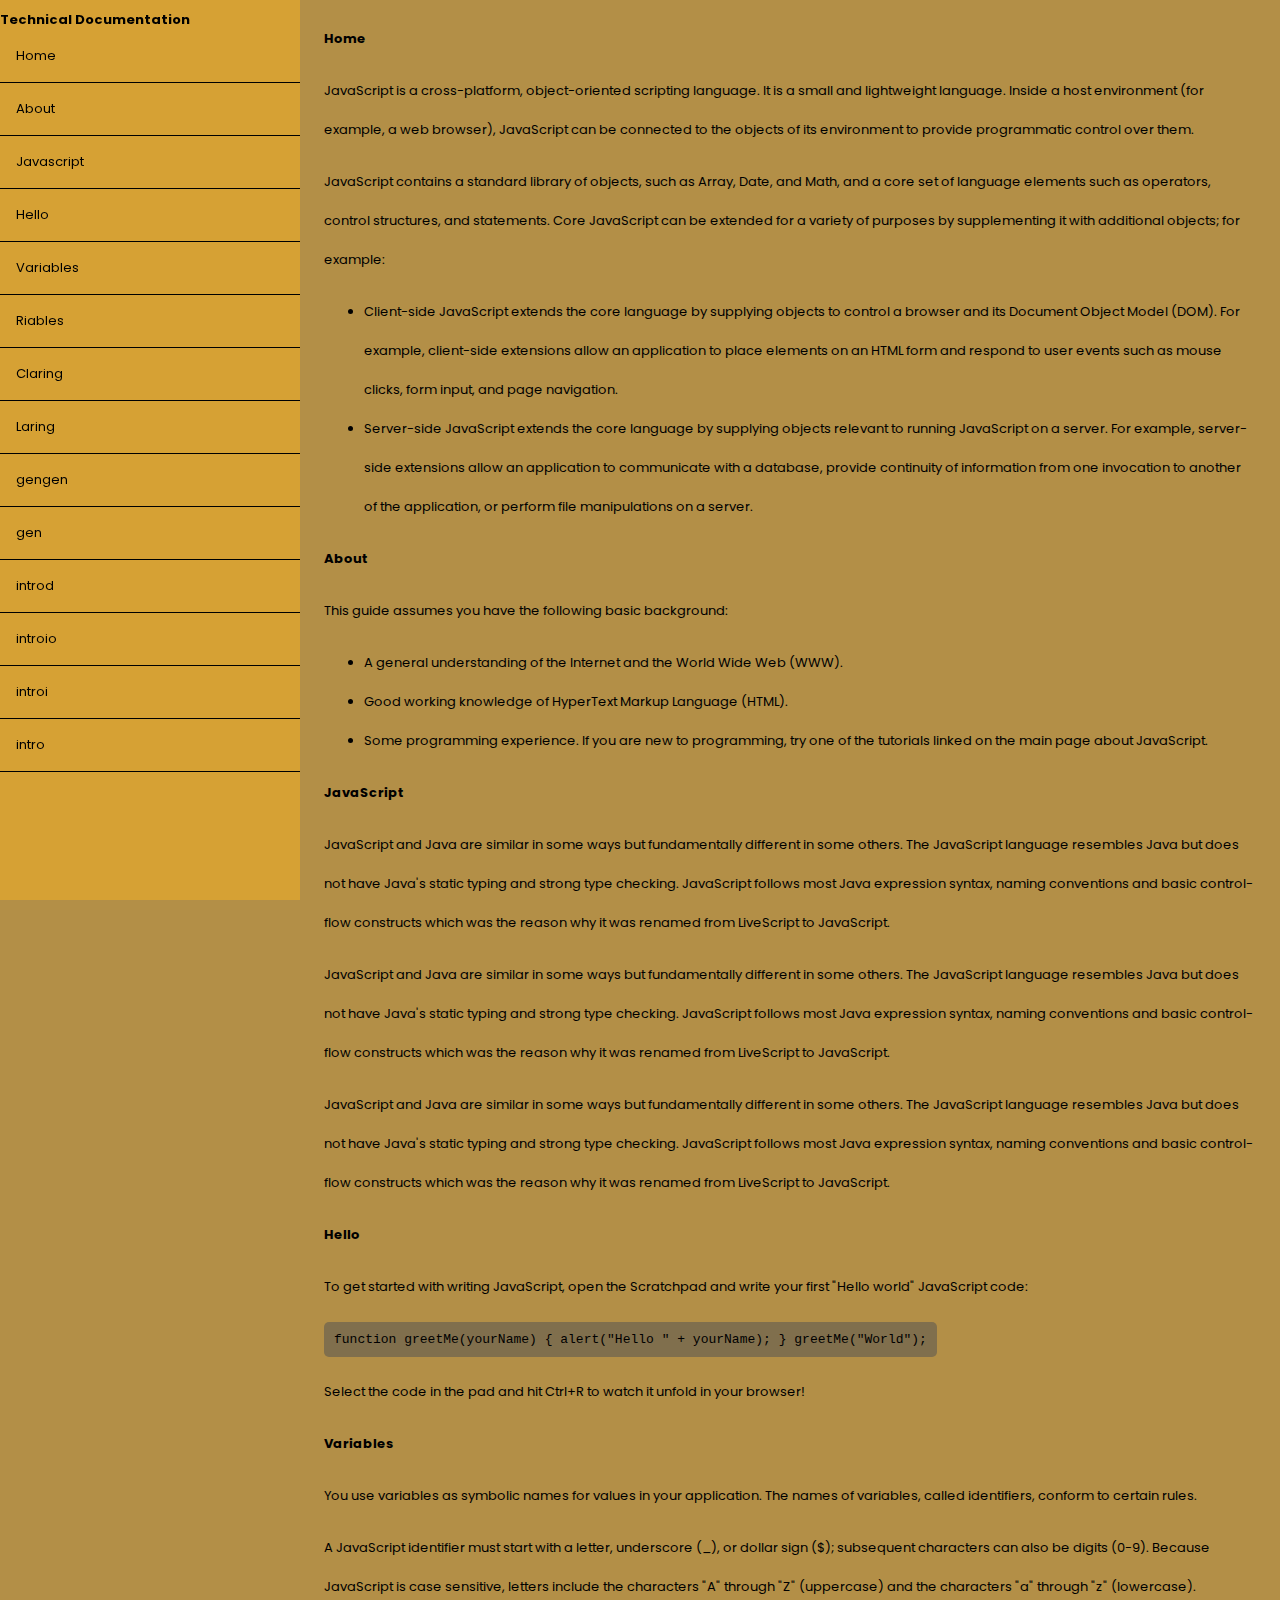
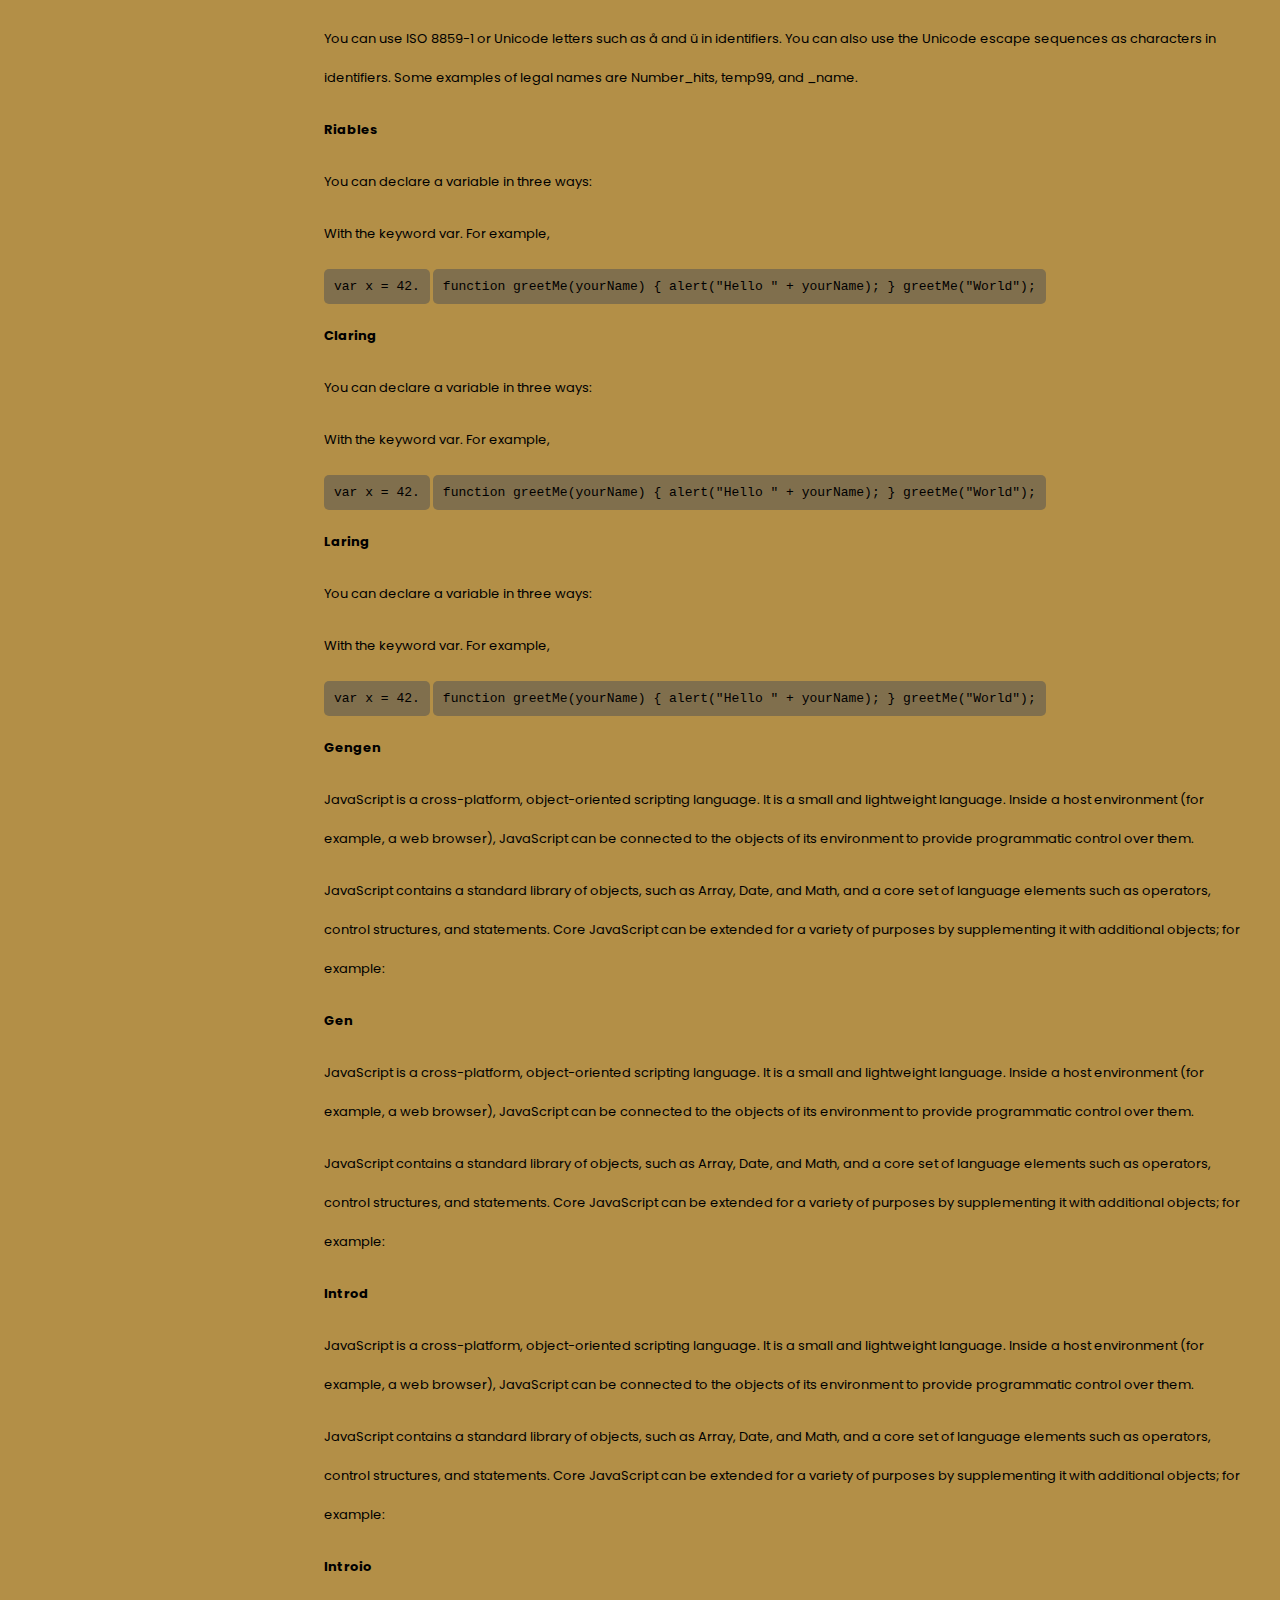
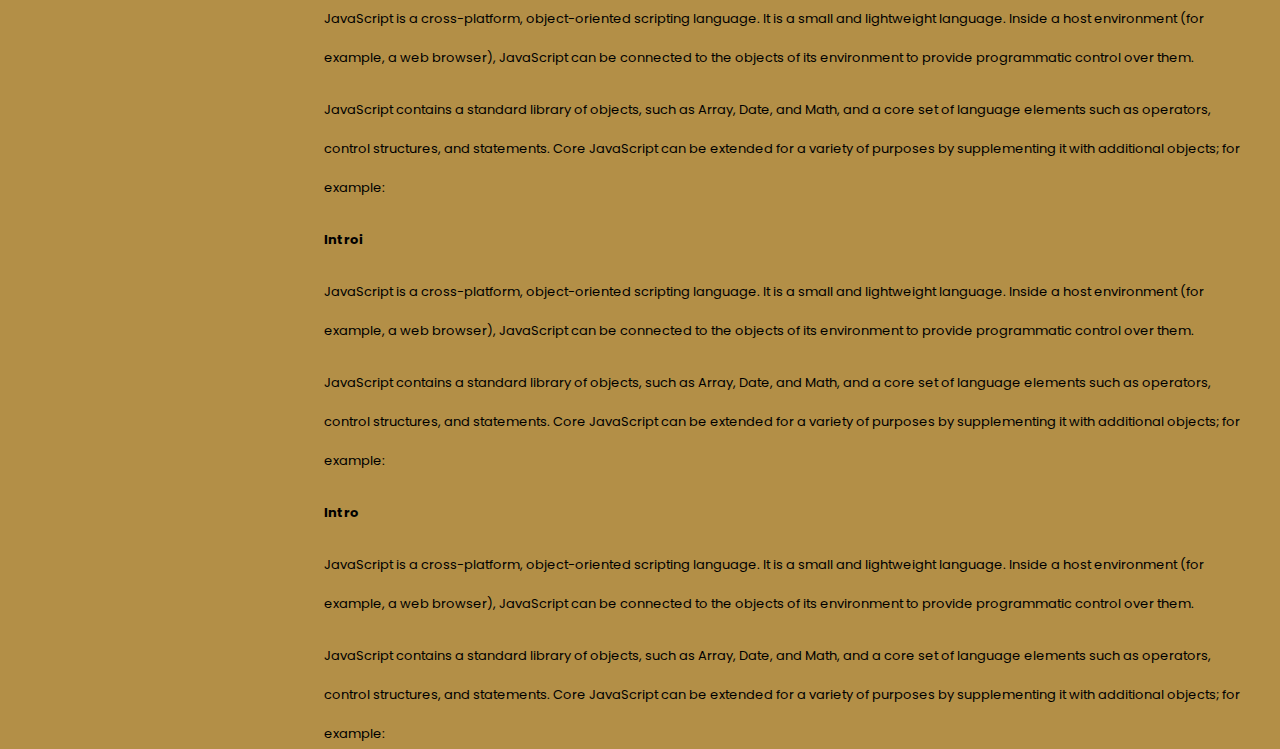
<file: index.html>
<!DOCTYPE html>
<html lang="en">
<head>
    <meta charset="UTF-8">
    <meta name="viewport" content="width=device-width, initial-scale=1.0">
    <title>Technical documentation</title>
    <link rel="shortcut icon" href="./favicon.ico" type="image/x-icon">
    <link rel="stylesheet" href="./index.css">
    <link href='https://fonts.googleapis.com/css?family=Poppins' rel='stylesheet'>

    <style>
        body{
            font-family: 'Poppins';font-size: 13px;
        }
    </style>
</head>
<body>
    <nav id="navbar">
     <header>Technical Documentation</header>   
     <a class="nav-link" href="#Home" >Home</a>
     <a class="nav-link" href="#About">About</a>
     <a class="nav-link" href="#Javascript">Javascript</a>
     <a class="nav-link" href="#Hello">Hello</a>
     <a class="nav-link" href="#Variables">Variables</a>
     <a class="nav-link" href="#Riables">Riables</a>
     <a class="nav-link" href="#Claring">Claring</a>
     <a class="nav-link" href="#Laring" >Laring</a>
    
     <a class="nav-link" href="#gengen">gengen</a>
     <a class="nav-link" href="#gen">gen</a>
     <a class="nav-link" href="#introd">introd</a>
     <a class="nav-link" href="#introio">introio</a>
     <a class="nav-link" href="#introi">introi</a>
     <a class="nav-link" href="#intro">intro</a>
    </nav>
    <main id="main-doc">
        <section class="main-section" id="Home">
        <header>Home</header>
        
        <p>JavaScript is a cross-platform, object-oriented scripting language. It is a small and lightweight language. Inside a host environment (for example, a web browser), JavaScript can be connected to the objects of its environment to provide programmatic control over them.</p>
        
        <p>JavaScript contains a standard library of objects, such as Array, Date, and Math, and a core set of language elements such as operators, control structures, and statements. Core JavaScript can be extended for a variety of purposes by supplementing it with additional objects; for example:</p>

        <ul>
            <li>Client-side JavaScript extends the core language by supplying objects to control a browser and its Document Object Model (DOM). For example, client-side extensions allow an application to place elements on an HTML form and respond to user events such as mouse clicks, form input, and page navigation.</li>
            <li>Server-side JavaScript extends the core language by supplying objects relevant to running JavaScript on a server. For example, server-side extensions allow an application to communicate with a database, provide continuity of information from one invocation to another of the application, or perform file manipulations on a server.</li>
        </ul>
        </section>
        
        <section class="main-section" id="About">
         <header>About</header>
       
         <p>This guide assumes you have the following basic background:</p> 

        <ul>
            <li>A general understanding of the Internet and the World Wide Web (WWW).</li>
            <li>Good working knowledge of HyperText Markup Language (HTML).</li>
            <li>Some programming experience. If you are new to programming, try one of the tutorials linked on the main page about JavaScript.</li>
        </ul>
        </section>


        <section class="main-section" id="JavaScript">
            <header>JavaScript</header>

            <p>JavaScript and Java are similar in some ways but fundamentally different in some others. The JavaScript language resembles Java but does not have Java's static typing and strong type checking. JavaScript follows most Java expression syntax, naming conventions and basic control-flow constructs which was the reason why it was renamed from LiveScript to JavaScript.</p>
            <p>JavaScript and Java are similar in some ways but fundamentally different in some others. The JavaScript language resembles Java but does not have Java's static typing and strong type checking. JavaScript follows most Java expression syntax, naming conventions and basic control-flow constructs which was the reason why it was renamed from LiveScript to JavaScript.</p>
            <p>JavaScript and Java are similar in some ways but fundamentally different in some others. The JavaScript language resembles Java but does not have Java's static typing and strong type checking. JavaScript follows most Java expression syntax, naming conventions and basic control-flow constructs which was the reason why it was renamed from LiveScript to JavaScript.</p>
         

        </section>


        <section class="main-section" id="Hello">
        <header>Hello</header>
        <p>To get started with writing JavaScript, open the Scratchpad and write your first "Hello world" JavaScript code:</p>

        <code>function greetMe(yourName) { alert("Hello " + yourName); }
            greetMe("World");</code>
        
        <p>Select the code in the pad and hit Ctrl+R to watch it unfold in your browser!</p>
        </section>
        <section class="main-section" id="Variables">
        <header>Variables</header>
        <p>You use variables as symbolic names for values in your application. The names of variables, called identifiers, conform to certain rules.</p>

        <p>A JavaScript identifier must start with a letter, underscore (_), or dollar sign ($); subsequent characters can also be digits (0-9). Because JavaScript is case sensitive, letters include the characters "A" through "Z" (uppercase) and the characters "a" through "z" (lowercase).</p>
         
        <p>You can use ISO 8859-1 or Unicode letters such as å and ü in identifiers. You can also use the Unicode escape sequences as characters in identifiers. Some examples of legal names are Number_hits, temp99, and _name.</p>
        </section>
        <section class="main-section" id="Riables">
        <header>Riables</header>
        <p>You can declare a variable in three ways:</p>
        <p>With the keyword var. For example,</p>
        <code>var x = 42.</code>
        <code>function greetMe(yourName) { alert("Hello " + yourName); }
            greetMe("World");</code>
        </section>
       
        <section class="main-section" id="Claring">
        <header>Claring</header>
        <p>You can declare a variable in three ways:</p>
        <p>With the keyword var. For example,</p>
        <code>var x = 42.</code>
        <code>function greetMe(yourName) { alert("Hello " + yourName); }
            greetMe("World");</code>
        </section>
       
        <section class="main-section" id="Laring">
        <header>Laring</header>
        <p>You can declare a variable in three ways:</p>
        <p>With the keyword var. For example,</p>
        <code>var x = 42.</code>
        <code>function greetMe(yourName) { alert("Hello " + yourName); }
            greetMe("World");</code>
        </section>
       
        <section class="main-section" id="gengen">
            <header>gengen</header>
            
            <p>JavaScript is a cross-platform, object-oriented scripting language. It is a small and lightweight language. Inside a host environment (for example, a web browser), JavaScript can be connected to the objects of its environment to provide programmatic control over them.</p>
            
            <p>JavaScript contains a standard library of objects, such as Array, Date, and Math, and a core set of language elements such as operators, control structures, and statements. Core JavaScript can be extended for a variety of purposes by supplementing it with additional objects; for example:</p>
        </section>    
        <section class="main-section" id="gen">
            <header>gen</header>
            
            <p>JavaScript is a cross-platform, object-oriented scripting language. It is a small and lightweight language. Inside a host environment (for example, a web browser), JavaScript can be connected to the objects of its environment to provide programmatic control over them.</p>
            
            <p>JavaScript contains a standard library of objects, such as Array, Date, and Math, and a core set of language elements such as operators, control structures, and statements. Core JavaScript can be extended for a variety of purposes by supplementing it with additional objects; for example:</p>
        </section>    
        <section class="main-section" id="introd">
            <header>introd</header>
            
            <p>JavaScript is a cross-platform, object-oriented scripting language. It is a small and lightweight language. Inside a host environment (for example, a web browser), JavaScript can be connected to the objects of its environment to provide programmatic control over them.</p>
            
            <p>JavaScript contains a standard library of objects, such as Array, Date, and Math, and a core set of language elements such as operators, control structures, and statements. Core JavaScript can be extended for a variety of purposes by supplementing it with additional objects; for example:</p>
        </section>    
        <section class="main-section" id="introio">
            <header>introio</header>
            
            <p>JavaScript is a cross-platform, object-oriented scripting language. It is a small and lightweight language. Inside a host environment (for example, a web browser), JavaScript can be connected to the objects of its environment to provide programmatic control over them.</p>
            
            <p>JavaScript contains a standard library of objects, such as Array, Date, and Math, and a core set of language elements such as operators, control structures, and statements. Core JavaScript can be extended for a variety of purposes by supplementing it with additional objects; for example:</p>
        </section>    
        <section class="main-section" id="introi">
            <header>introi</header>
            
            <p>JavaScript is a cross-platform, object-oriented scripting language. It is a small and lightweight language. Inside a host environment (for example, a web browser), JavaScript can be connected to the objects of its environment to provide programmatic control over them.</p>
            
            <p>JavaScript contains a standard library of objects, such as Array, Date, and Math, and a core set of language elements such as operators, control structures, and statements. Core JavaScript can be extended for a variety of purposes by supplementing it with additional objects; for example:</p>
        </section>    
        <section class="main-section" id="intro">
            <header>intro</header>
            
            <p>JavaScript is a cross-platform, object-oriented scripting language. It is a small and lightweight language. Inside a host environment (for example, a web browser), JavaScript can be connected to the objects of its environment to provide programmatic control over them.</p>
            
            <p>JavaScript contains a standard library of objects, such as Array, Date, and Math, and a core set of language elements such as operators, control structures, and statements. Core JavaScript can be extended for a variety of purposes by supplementing it with additional objects; for example:</p>
        </section>    
    </main>
</body>
</html>
</file>
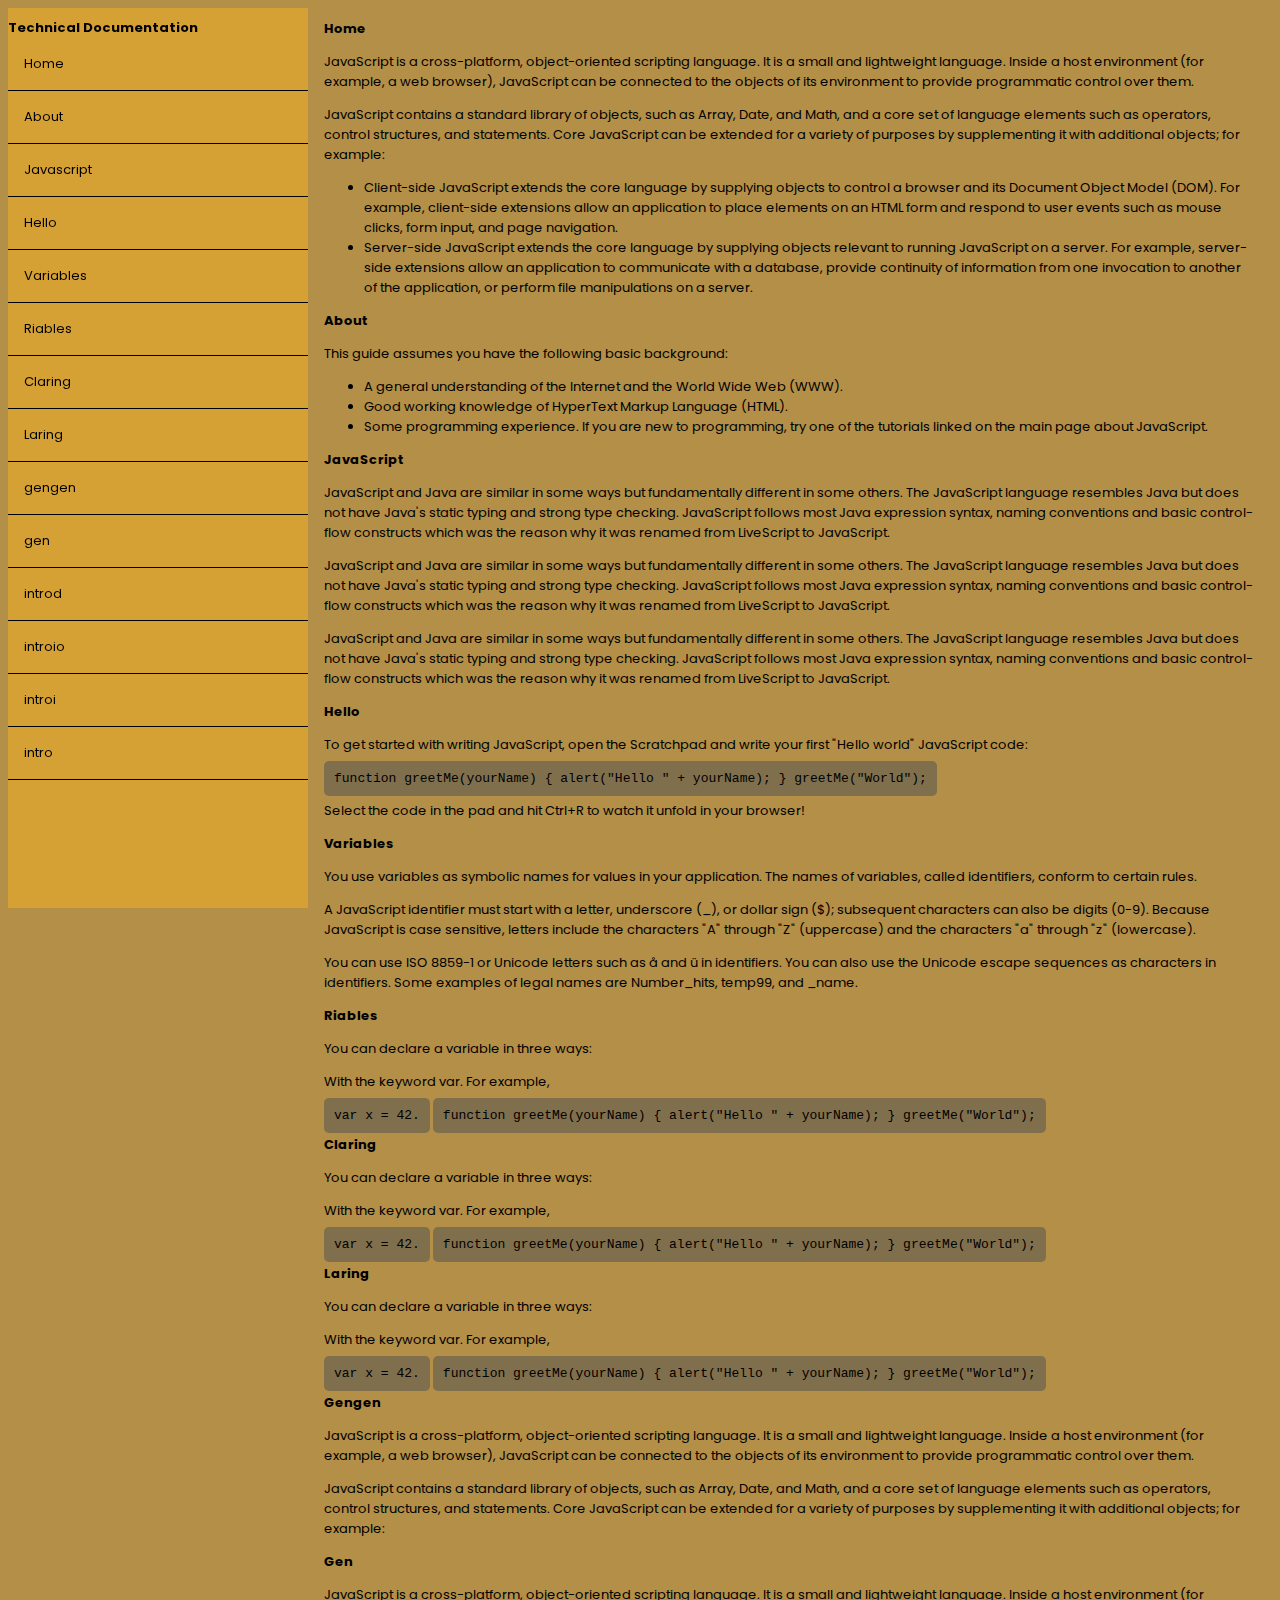
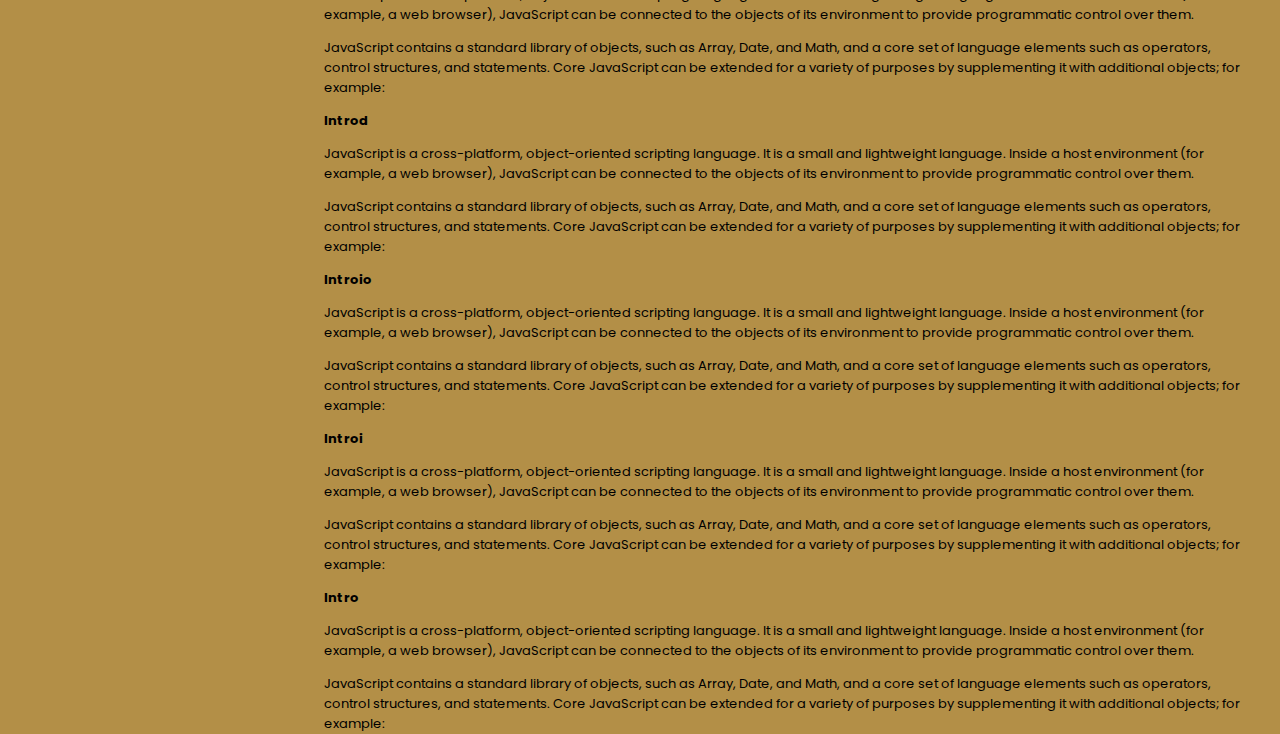
<file: td.html>
<!DOCTYPE html>
<html lang="en">
<head>
    <meta charset="UTF-8">
    <meta name="viewport" content="width=device-width, initial-scale=1.0">
    <title>Technical documentation</title>
    <link rel="shortcut icon" href="./favicon.ico" type="image/x-icon">
    <link rel="stylesheet" href="./td.css">
    <link href='https://fonts.googleapis.com/css?family=Poppins' rel='stylesheet'>

    <style>
        body{
            font-family: 'Poppins';font-size: 13px;
        }
    </style>
</head>
<body>
    <nav id="navbar">
     <header>Technical Documentation</header>   
     <a class="nav-link" href="#Home" >Home</a>
     <a class="nav-link" href="#About">About</a>
     <a class="nav-link" href="#Javascript">Javascript</a>
     <a class="nav-link" href="#Hello">Hello</a>
     <a class="nav-link" href="#Variables">Variables</a>
     <a class="nav-link" href="#Riables">Riables</a>
     <a class="nav-link" href="#Claring">Claring</a>
     <a class="nav-link" href="#Laring" >Laring</a>
    
     <a class="nav-link" href="#gengen">gengen</a>
     <a class="nav-link" href="#gen">gen</a>
     <a class="nav-link" href="#introd">introd</a>
     <a class="nav-link" href="#introio">introio</a>
     <a class="nav-link" href="#introi">introi</a>
     <a class="nav-link" href="#intro">intro</a>
    </nav>
    <main id="main-doc">
        <section class="main-section" id="Home">
        <header>Home</header>
        
        <p>JavaScript is a cross-platform, object-oriented scripting language. It is a small and lightweight language. Inside a host environment (for example, a web browser), JavaScript can be connected to the objects of its environment to provide programmatic control over them.</p>
        
        <p>JavaScript contains a standard library of objects, such as Array, Date, and Math, and a core set of language elements such as operators, control structures, and statements. Core JavaScript can be extended for a variety of purposes by supplementing it with additional objects; for example:</p>

        <ul>
            <li>Client-side JavaScript extends the core language by supplying objects to control a browser and its Document Object Model (DOM). For example, client-side extensions allow an application to place elements on an HTML form and respond to user events such as mouse clicks, form input, and page navigation.</li>
            <li>Server-side JavaScript extends the core language by supplying objects relevant to running JavaScript on a server. For example, server-side extensions allow an application to communicate with a database, provide continuity of information from one invocation to another of the application, or perform file manipulations on a server.</li>
        </ul>
        </section>
        
        <section class="main-section" id="About">
         <header>About</header>
       
         <p>This guide assumes you have the following basic background:</p> 

        <ul>
            <li>A general understanding of the Internet and the World Wide Web (WWW).</li>
            <li>Good working knowledge of HyperText Markup Language (HTML).</li>
            <li>Some programming experience. If you are new to programming, try one of the tutorials linked on the main page about JavaScript.</li>
        </ul>
        </section>


        <section class="main-section" id="JavaScript">
            <header>JavaScript</header>

            <p>JavaScript and Java are similar in some ways but fundamentally different in some others. The JavaScript language resembles Java but does not have Java's static typing and strong type checking. JavaScript follows most Java expression syntax, naming conventions and basic control-flow constructs which was the reason why it was renamed from LiveScript to JavaScript.</p>
            <p>JavaScript and Java are similar in some ways but fundamentally different in some others. The JavaScript language resembles Java but does not have Java's static typing and strong type checking. JavaScript follows most Java expression syntax, naming conventions and basic control-flow constructs which was the reason why it was renamed from LiveScript to JavaScript.</p>
            <p>JavaScript and Java are similar in some ways but fundamentally different in some others. The JavaScript language resembles Java but does not have Java's static typing and strong type checking. JavaScript follows most Java expression syntax, naming conventions and basic control-flow constructs which was the reason why it was renamed from LiveScript to JavaScript.</p>
         

        </section>


        <section class="main-section" id="Hello">
        <header>Hello</header>
        <p>To get started with writing JavaScript, open the Scratchpad and write your first "Hello world" JavaScript code:</p>

        <code>function greetMe(yourName) { alert("Hello " + yourName); }
            greetMe("World");</code>
        
        <p>Select the code in the pad and hit Ctrl+R to watch it unfold in your browser!</p>
        </section>
        <section class="main-section" id="Variables">
        <header>Variables</header>
        <p>You use variables as symbolic names for values in your application. The names of variables, called identifiers, conform to certain rules.</p>

        <p>A JavaScript identifier must start with a letter, underscore (_), or dollar sign ($); subsequent characters can also be digits (0-9). Because JavaScript is case sensitive, letters include the characters "A" through "Z" (uppercase) and the characters "a" through "z" (lowercase).</p>
         
        <p>You can use ISO 8859-1 or Unicode letters such as å and ü in identifiers. You can also use the Unicode escape sequences as characters in identifiers. Some examples of legal names are Number_hits, temp99, and _name.</p>
        </section>
        <section class="main-section" id="Riables">
        <header>Riables</header>
        <p>You can declare a variable in three ways:</p>
        <p>With the keyword var. For example,</p>
        <code>var x = 42.</code>
        <code>function greetMe(yourName) { alert("Hello " + yourName); }
            greetMe("World");</code>
        </section>
       
        <section class="main-section" id="Claring">
        <header>Claring</header>
        <p>You can declare a variable in three ways:</p>
        <p>With the keyword var. For example,</p>
        <code>var x = 42.</code>
        <code>function greetMe(yourName) { alert("Hello " + yourName); }
            greetMe("World");</code>
        </section>
       
        <section class="main-section" id="Laring">
        <header>Laring</header>
        <p>You can declare a variable in three ways:</p>
        <p>With the keyword var. For example,</p>
        <code>var x = 42.</code>
        <code>function greetMe(yourName) { alert("Hello " + yourName); }
            greetMe("World");</code>
        </section>
       
        <section class="main-section" id="gengen">
            <header>gengen</header>
            
            <p>JavaScript is a cross-platform, object-oriented scripting language. It is a small and lightweight language. Inside a host environment (for example, a web browser), JavaScript can be connected to the objects of its environment to provide programmatic control over them.</p>
            
            <p>JavaScript contains a standard library of objects, such as Array, Date, and Math, and a core set of language elements such as operators, control structures, and statements. Core JavaScript can be extended for a variety of purposes by supplementing it with additional objects; for example:</p>
        </section>    
        <section class="main-section" id="gen">
            <header>gen</header>
            
            <p>JavaScript is a cross-platform, object-oriented scripting language. It is a small and lightweight language. Inside a host environment (for example, a web browser), JavaScript can be connected to the objects of its environment to provide programmatic control over them.</p>
            
            <p>JavaScript contains a standard library of objects, such as Array, Date, and Math, and a core set of language elements such as operators, control structures, and statements. Core JavaScript can be extended for a variety of purposes by supplementing it with additional objects; for example:</p>
        </section>    
        <section class="main-section" id="introd">
            <header>introd</header>
            
            <p>JavaScript is a cross-platform, object-oriented scripting language. It is a small and lightweight language. Inside a host environment (for example, a web browser), JavaScript can be connected to the objects of its environment to provide programmatic control over them.</p>
            
            <p>JavaScript contains a standard library of objects, such as Array, Date, and Math, and a core set of language elements such as operators, control structures, and statements. Core JavaScript can be extended for a variety of purposes by supplementing it with additional objects; for example:</p>
        </section>    
        <section class="main-section" id="introio">
            <header>introio</header>
            
            <p>JavaScript is a cross-platform, object-oriented scripting language. It is a small and lightweight language. Inside a host environment (for example, a web browser), JavaScript can be connected to the objects of its environment to provide programmatic control over them.</p>
            
            <p>JavaScript contains a standard library of objects, such as Array, Date, and Math, and a core set of language elements such as operators, control structures, and statements. Core JavaScript can be extended for a variety of purposes by supplementing it with additional objects; for example:</p>
        </section>    
        <section class="main-section" id="introi">
            <header>introi</header>
            
            <p>JavaScript is a cross-platform, object-oriented scripting language. It is a small and lightweight language. Inside a host environment (for example, a web browser), JavaScript can be connected to the objects of its environment to provide programmatic control over them.</p>
            
            <p>JavaScript contains a standard library of objects, such as Array, Date, and Math, and a core set of language elements such as operators, control structures, and statements. Core JavaScript can be extended for a variety of purposes by supplementing it with additional objects; for example:</p>
        </section>    
        <section class="main-section" id="intro">
            <header>intro</header>
            
            <p>JavaScript is a cross-platform, object-oriented scripting language. It is a small and lightweight language. Inside a host environment (for example, a web browser), JavaScript can be connected to the objects of its environment to provide programmatic control over them.</p>
            
            <p>JavaScript contains a standard library of objects, such as Array, Date, and Math, and a core set of language elements such as operators, control structures, and statements. Core JavaScript can be extended for a variety of purposes by supplementing it with additional objects; for example:</p>
        </section>    
    </main>
</body>
</html>
</file>
<file: index.css>
@media screen and (max-width: 480px) {
    
    body{
        font-family: system-ui, -apple-system, BlinkMacSystemFont, 'Segoe UI', Roboto, Oxygen, Ubuntu, Cantarell, 'Open Sans', 'Helvetica Neue', sans-serif;
        background-color: #B38F47;
}

#navbar{
    background-color: #e5a82db1;
    /* position: fixed; */
    flex-direction: row;
    top: 0;
    left: 0;
    right: 0;
    overflow: auto;
  white-space: nowrap;
}

#navbar a{
    display: inline-block;
    text-decoration: none;
    color: black;
    padding: 14px;
    flex-wrap: wrap;
    border-right: 0.8px black solid;
    display: inline-block;
    text-align: center;
    padding: 14px;
    text-decoration: none;
    height: 10px;
}

#navbar a:hover{
background-color:#B38F47;
}

#main-doc{
 line-height: 3em;   
margin-top: 4em;  
}

h1{
    color: black;
    font-size: large;
    margin-left: 25px;
}

code{
    width: fit-content;
    line-height: 1.5em;
    border-radius: 5px;
    background-color: #806F4D;
    padding: 10px;
}

header{
    font-weight: 700;
    text-transform: capitalize;
    margin-top: 10px;
}
}
@media screen and (min-width: 481px) {
    
    body{
        font-family: system-ui, -apple-system, BlinkMacSystemFont, 'Segoe UI', Roboto, Oxygen, Ubuntu, Cantarell, 'Open Sans', 'Helvetica Neue', sans-serif;
        background-color: #B38F47;
}

#navbar{
    margin: 0;
    padding: 0;
    width: 300px;
    background-color: #e5a82db1;
    position: fixed;
    height: 100%;
    overflow: scroll;
    
}

#navbar a{
    display: block;
    text-decoration: none;
    color: black;
    padding: 16px;
    border-bottom: 0.8px black solid;
}

#main-doc{
    margin-left: 300px;
    padding: 1px 16px;
    height: 1000px;
    /* background-color: #E5A92D; */
}

h1{
    color: black;
    font-size: large;
    margin-left: 25px;
}

code{
    border-radius: 5px;
    background-color: #806F4D;
    padding: 10px;
}

header{
    font-weight: 700;
    text-transform: capitalize;
    margin-top: 10px;
}
}
@media screen and (min-width: 780px) {
    
    body{
        font-family: system-ui, -apple-system, BlinkMacSystemFont, 'Segoe UI', Roboto, Oxygen, Ubuntu, Cantarell, 'Open Sans', 'Helvetica Neue', sans-serif;
        background-color: #B38F47;
}

#navbar{
    margin: 0;
    padding: 0;
    width: 300px;
    top: 0;
    left: 0;
    background-color: #e5a82db1;
    position: fixed;
    height: 100%;
    overflow: scroll;
    
}

#navbar a{
    display: block;
    text-decoration: none;
    color: black;
    padding: 16px;
    border-bottom: 0.8px black solid;
}

#main-doc{
    margin-left: 300px;
    padding: 1px 16px;
    height: 1000px;
    line-height: 3em;
    /* background-color: #E5A92D; */
}

h1{
    color: black;
    font-size: large;
    margin-left: 25px;
}

code{
    border-radius: 5px;
    background-color: #806F4D;
    padding: 10px;
}

header{
    font-weight: 700;
    text-transform: capitalize;
    margin-top: 10px;
}
}
</file>
<file: td.css>
@media screen and (max-width: 480px) {
    
    body{
        font-family: system-ui, -apple-system, BlinkMacSystemFont, 'Segoe UI', Roboto, Oxygen, Ubuntu, Cantarell, 'Open Sans', 'Helvetica Neue', sans-serif;
        background-color: #B38F47;
}

#navbar{
    background-color: #e5a82db1;
    /* position: fixed; */
    flex-direction: row;
    top: 0;
    left: 0;
    right: 0;
    overflow: auto;
  white-space: nowrap;
}

#navbar a{
    display: inline-block;
    text-decoration: none;
    color: black;
    padding: 14px;
    flex-wrap: wrap;
    border-right: 0.8px black solid;
    display: inline-block;
    text-align: center;
    padding: 14px;
    text-decoration: none;
    height: 10px;
}

#navbar a:hover{
background-color:#B38F47;
}

#main-doc{
 line-height: 2em;   
margin-top: 4em;  
}

h1{
    color: black;
    font-size: large;
    margin-left: 25px;
}

code{
    width: fit-content;
    line-height: 1.5em;
    border-radius: 5px;
    background-color: #806F4D;
    padding: 10px;
}

header{
    font-weight: 700;
    text-transform: capitalize;
    margin-top: 10px;
}
}
@media screen and (min-width: 481px) {
    
    body{
        font-family: system-ui, -apple-system, BlinkMacSystemFont, 'Segoe UI', Roboto, Oxygen, Ubuntu, Cantarell, 'Open Sans', 'Helvetica Neue', sans-serif;
        background-color: #B38F47;
}

#navbar{
    margin: 0;
    padding: 0;
    width: 300px;
    background-color: #e5a82db1;
    position: fixed;
    height: 100%;
    overflow: scroll;
    
}

#navbar a{
    display: block;
    text-decoration: none;
    color: black;
    padding: 16px;
    border-bottom: 0.8px black solid;
}

#main-doc{
    margin-left: 300px;
    padding: 1px 16px;
    height: 1000px;
    /* background-color: #E5A92D; */
}

h1{
    color: black;
    font-size: large;
    margin-left: 25px;
}

code{
    border-radius: 5px;
    background-color: #806F4D;
    padding: 10px;
}

header{
    font-weight: 700;
    text-transform: capitalize;
    margin-top: 10px;
}
}
@media screen and (min-width: 780px) {
    
    body{
        font-family: system-ui, -apple-system, BlinkMacSystemFont, 'Segoe UI', Roboto, Oxygen, Ubuntu, Cantarell, 'Open Sans', 'Helvetica Neue', sans-serif;
        background-color: #B38F47;
}

#navbar{
    margin: 0;
    padding: 0;
    width: 300px;
    background-color: #e5a82db1;
    position: fixed;
    height: 100%;
    overflow: scroll;
    
}

#navbar a{
    display: block;
    text-decoration: none;
    color: black;
    padding: 16px;
    border-bottom: 0.8px black solid;
}

#main-doc{
    margin-left: 300px;
    padding: 1px 16px;
    height: 1000px;
    /* background-color: #E5A92D; */
}

h1{
    color: black;
    font-size: large;
    margin-left: 25px;
}

code{
    border-radius: 5px;
    background-color: #806F4D;
    padding: 10px;
}

header{
    font-weight: 700;
    text-transform: capitalize;
    margin-top: 10px;
}
}
</file>
